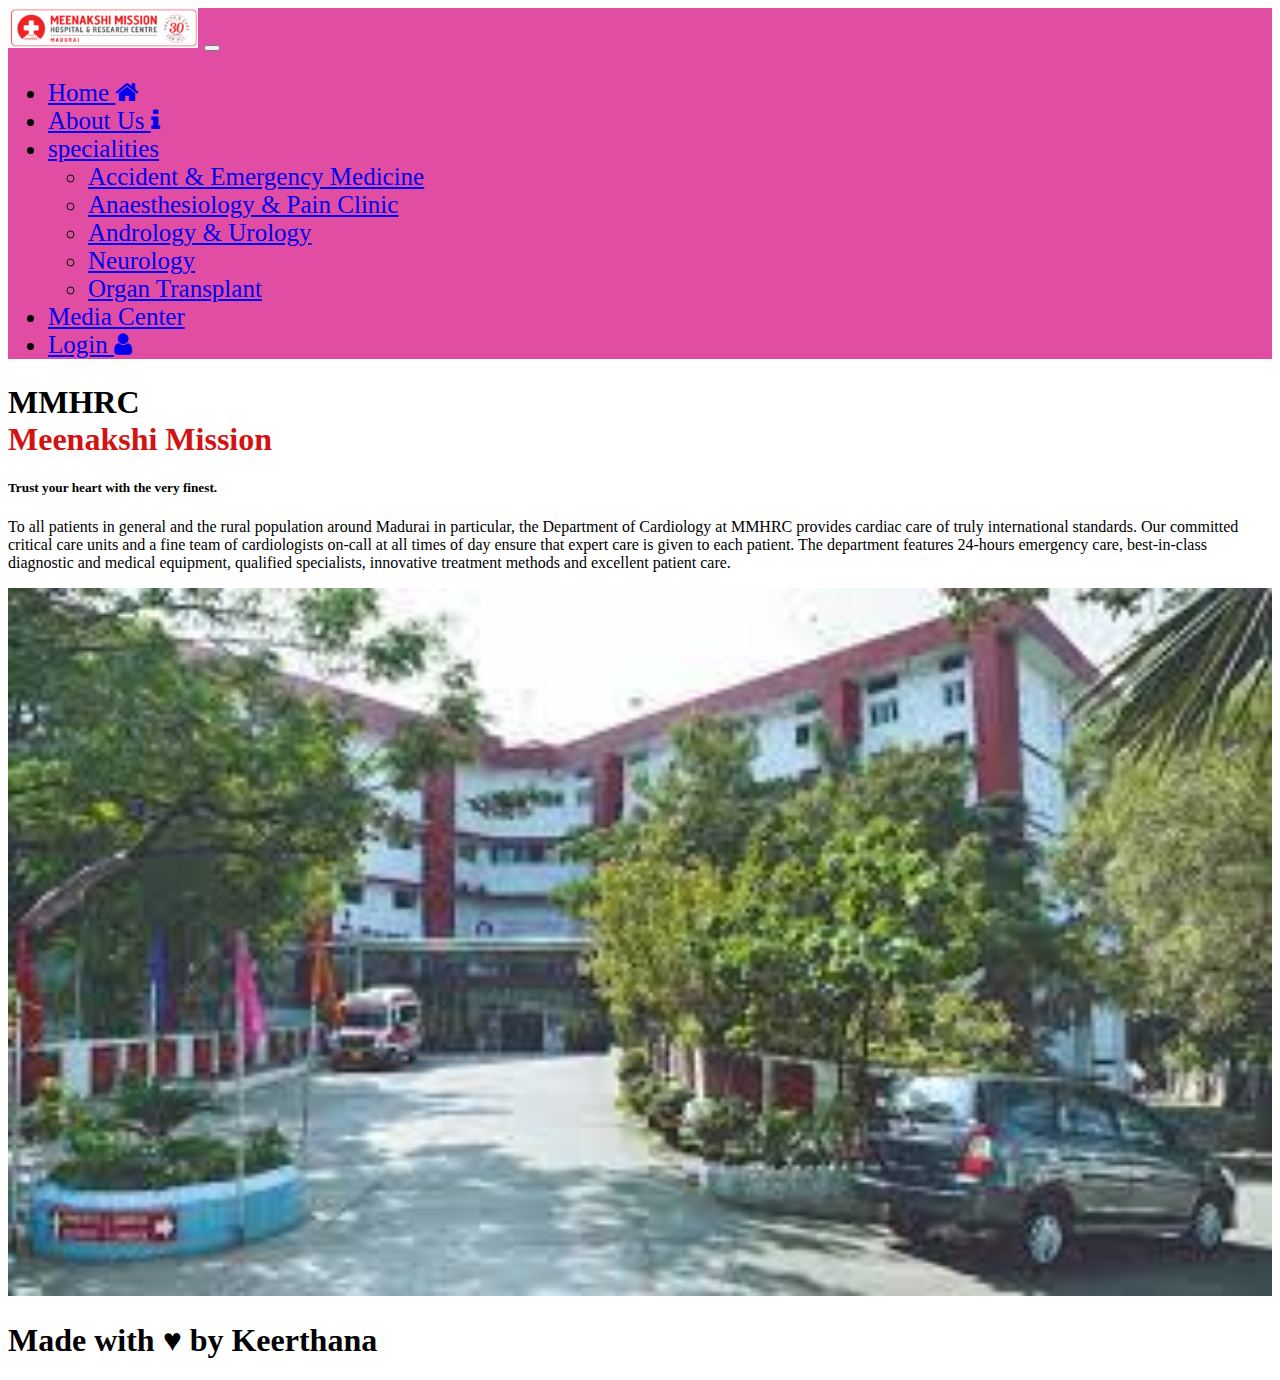
<file: index.html>
<!DOCTYPE html>
<html lang="en">

<head>
  <meta charset="UTF-8">
  <meta http-equiv="X-UA-Compatible" content="IE=edge">
  <meta name="viewport" content="width=device-width, initial-scale=1.0">
  <title>MMHRC</title>
  <!-- CSS only -->
  <link href="https://cdn.jsdelivr.net/npm/bootstrap@5.1.0/dist/css/bootstrap.min.css" rel="stylesheet"
    integrity="sha384-KyZXEAg3QhqLMpG8r+8fhAXLRk2vvoC2f3B09zVXn8CA5QIVfZOJ3BCsw2P0p/We" crossorigin="anonymous">
  <!-- JavaScript Bundle with Popper -->
  <script src="https://cdn.jsdelivr.net/npm/bootstrap@5.1.0/dist/js/bootstrap.bundle.min.js"
    integrity="sha384-U1DAWAznBHeqEIlVSCgzq+c9gqGAJn5c/t99JyeKa9xxaYpSvHU5awsuZVVFIhvj"
    crossorigin="anonymous"></script>
  <link rel="stylesheet" href="style.css">
  <link rel="stylesheet" href="https://cdnjs.cloudflare.com/ajax/libs/font-awesome/4.7.0/css/font-awesome.min.css">
</head>

<body>



  <nav class="navbar navbar-expand-lg navbar-light " style="background-color: #e04da3;;font-size: 25px;">
    <div class="container-fluid col-10">
      <a class="navbar-brand" href="#"><img src="i1.png" width=15%></a>

      <button class="navbar-toggler" type="button" data-bs-toggle="collapse" data-bs-target="#navbarSupportedContent"
        aria-controls="navbarSupportedContent" aria-expanded="false" aria-label="Toggle navigation">
        <span class="navbar-toggler-icon"></span>
      </button>
      <div class="collapse navbar-collapse" id="navbarSupportedContent">
        <ul class="navbar-nav me-auto mb-2 mb-lg-0">
          <li class="nav-item">
            <a class="nav-link active" aria-current="page" href="index.html">Home <i class="fa fa-home"></i></a>
          </li>
          <li class="nav-item">
            <a class="nav-link" href="about.html">About Us <i class="fa fa-info"></i></a>
          </li>
          <li class="nav-item dropdown">
            <a class="nav-link dropdown-toggle" href="product.html" id="navbarDropdown" role="button"
              data-bs-toggle="dropdown" aria-expanded="false">
            specialities
            </a>
            <ul class="dropdown-menu " aria-labelledby="navbarDropdown ">
              <li><a class="dropdown-item" href="product.html">Accident & Emergency Medicine</a></li>
              <li><a class="dropdown-item" href="#">Anaesthesiology & Pain Clinic</a></li>
              <li><a class="dropdown-item" href="#">Andrology & Urology</a></li>
              <li><a class="dropdown-item" href="#">Neurology</a></li>
              <li><a class="dropdown-item" href="#">Organ Transplant</a></li>
             
            </ul>
          </li>
          <li class="nav-item">
            <a class="nav-link active" aria-current="page" href="an.html">Media Center</a>
          </li>
          <li class="nav-item">
            <a class="nav-link active" aria-current="page" href="login.html">Login <i class="fa fa-user"></i></a>
          </li>

        </ul>

      </div>
    </div>

  </nav>
  <div class="container-fluid col-10">
    <main>
      <section id="home">
        <div class="container">
          <div class="row">
            <div class="col-lg-6 p-5">
              <h1>
                MMHRC<br><span class="display-1" style="color:rgb(211, 18, 18);">Meenakshi Mission</span>

              </h1>
              <p class="mt-5"><h5>Trust your heart with the very finest.</h5>
                To all patients in general and the rural population around Madurai in particular, the Department of
                Cardiology at MMHRC provides cardiac care of truly international standards. Our committed critical care
                units and a fine team of cardiologists on-call at all times of day ensure that expert care is given to
                each patient. The department features 24-hours emergency care, best-in-class diagnostic and medical
                equipment, qualified specialists, innovative treatment methods and excellent patient care.
              </p>
            </div>

            <div class="col-lg-6 p-5">
              <img src="i2.jpg" width="100%" height="100%" class="rounded-circle">
            </div>
          </div>
        </div>


      </section>
      <footer>
        <h1 class="text-center fixed-bottom lead">Made with <span class="text-danger">&hearts; </span>by Keerthana
        </h1>

      </footer>
    </main>
  </div>
</body>

</html>
</file>
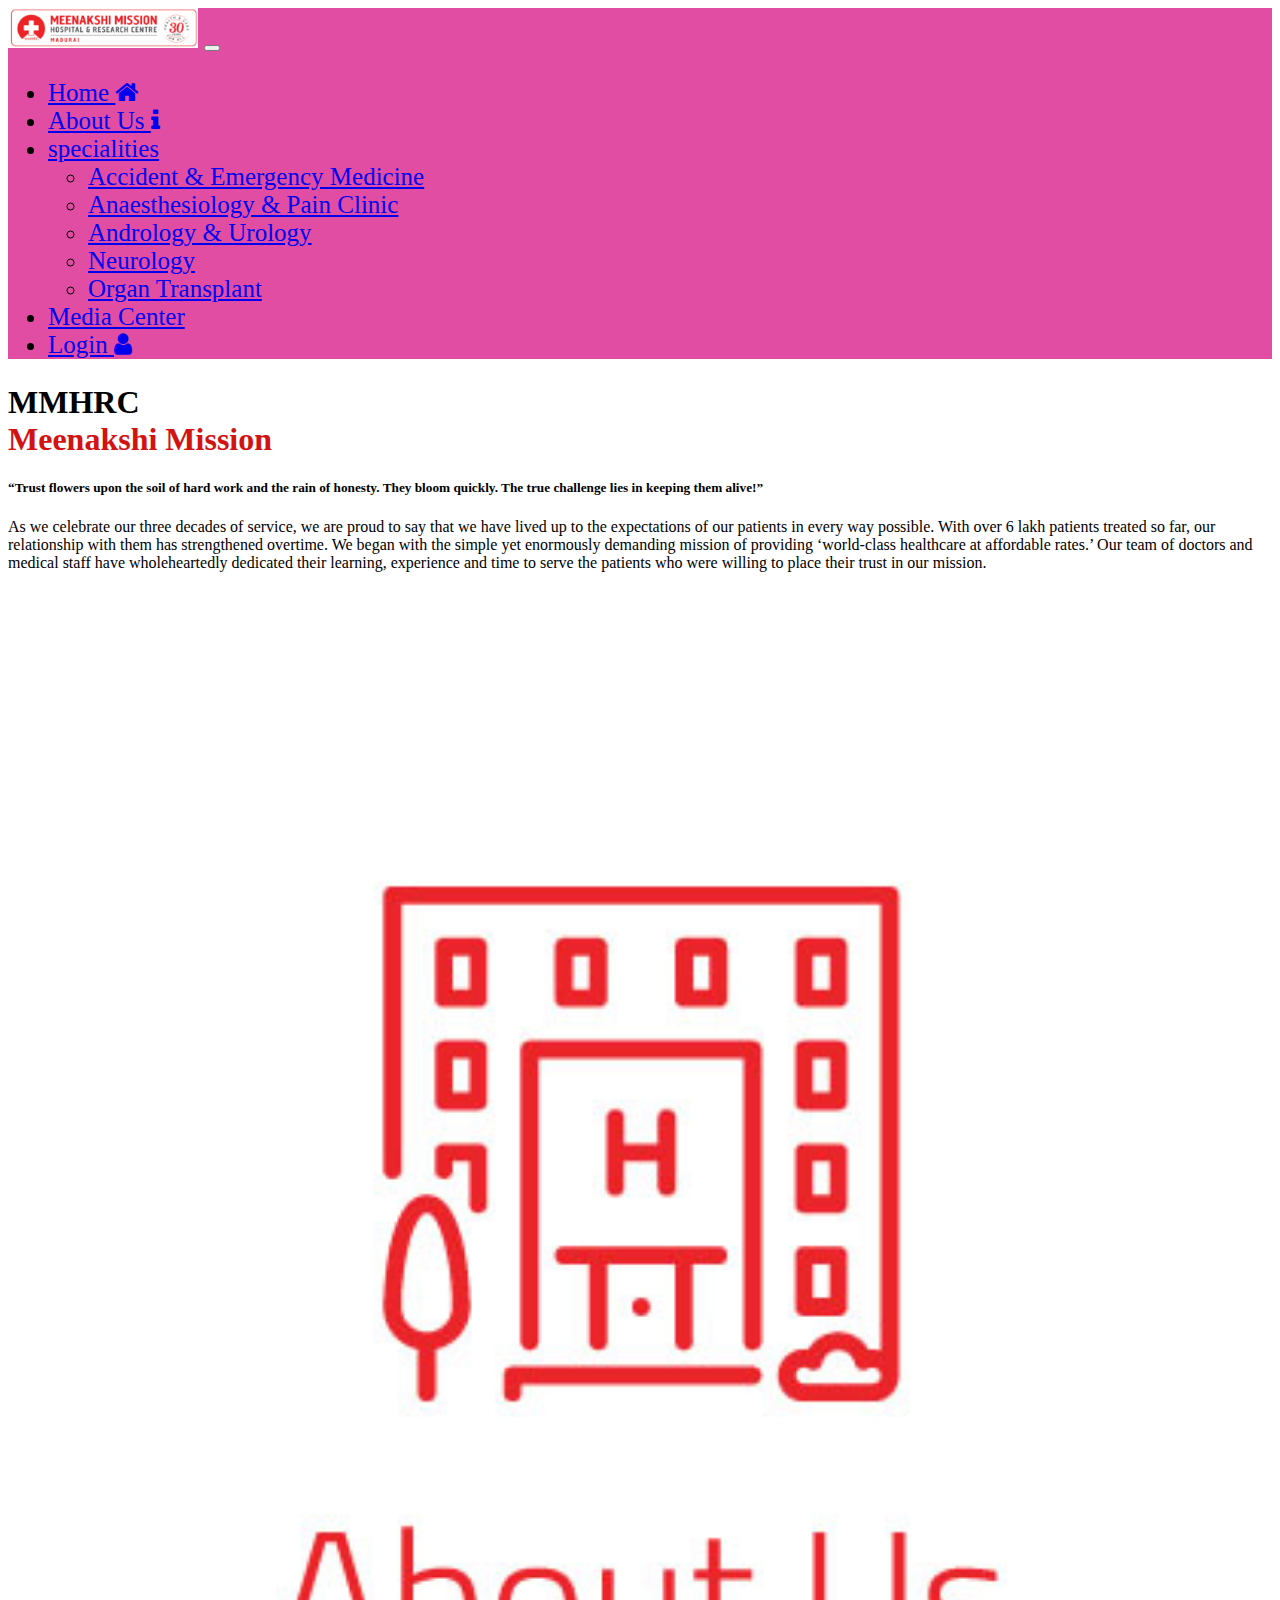
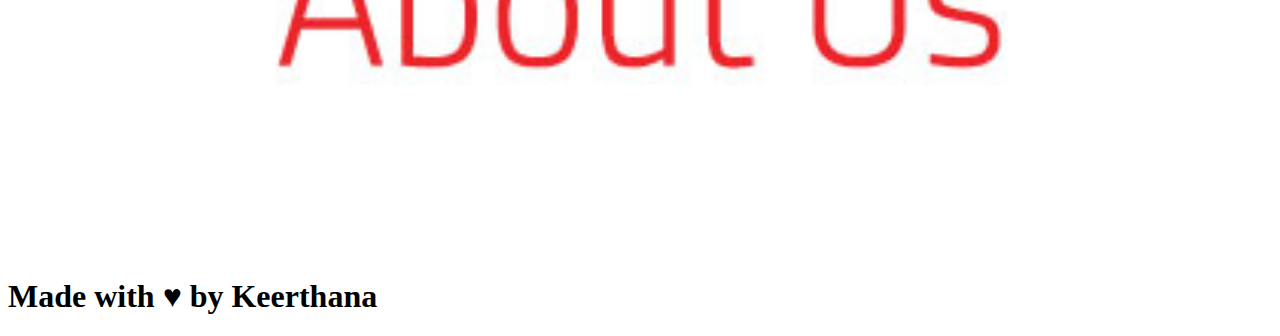
<file: about.html>
<!DOCTYPE html>
<html lang="en">

<head>
  <meta charset="UTF-8">
  <meta http-equiv="X-UA-Compatible" content="IE=edge">
  <meta name="viewport" content="width=device-width, initial-scale=1.0">
  <title>MMHRC</title>
  <!-- CSS only -->
  <link href="https://cdn.jsdelivr.net/npm/bootstrap@5.1.0/dist/css/bootstrap.min.css" rel="stylesheet"
    integrity="sha384-KyZXEAg3QhqLMpG8r+8fhAXLRk2vvoC2f3B09zVXn8CA5QIVfZOJ3BCsw2P0p/We" crossorigin="anonymous">
  <!-- JavaScript Bundle with Popper -->
  <script src="https://cdn.jsdelivr.net/npm/bootstrap@5.1.0/dist/js/bootstrap.bundle.min.js"
    integrity="sha384-U1DAWAznBHeqEIlVSCgzq+c9gqGAJn5c/t99JyeKa9xxaYpSvHU5awsuZVVFIhvj"
    crossorigin="anonymous"></script>
  <link rel="stylesheet" href="style.css">
  <link rel="stylesheet" href="https://cdnjs.cloudflare.com/ajax/libs/font-awesome/4.7.0/css/font-awesome.min.css">
</head>

<body>



  <nav class="navbar navbar-expand-lg navbar-light " style="background-color: #e04da3;;font-size: 25px;">
    <div class="container-fluid col-10">
      <a class="navbar-brand" href="#"><img src="i1.png" width=15%></a>

      <button class="navbar-toggler" type="button" data-bs-toggle="collapse" data-bs-target="#navbarSupportedContent"
        aria-controls="navbarSupportedContent" aria-expanded="false" aria-label="Toggle navigation">
        <span class="navbar-toggler-icon"></span>
      </button>
      <div class="collapse navbar-collapse" id="navbarSupportedContent">
        <ul class="navbar-nav me-auto mb-2 mb-lg-0">
          <li class="nav-item">
            <a class="nav-link active" aria-current="page" href="index.html">Home <i class="fa fa-home"></i></a>
          </li>
          <li class="nav-item">
            <a class="nav-link" href="about.html">About Us <i class="fa fa-info"></i></a>
          </li>
          <li class="nav-item dropdown">
            <a class="nav-link dropdown-toggle" href="product.html" id="navbarDropdown" role="button"
              data-bs-toggle="dropdown" aria-expanded="false">
            specialities
            </a>
            <ul class="dropdown-menu " aria-labelledby="navbarDropdown ">
              <li><a class="dropdown-item" href="product.html">Accident & Emergency Medicine</a></li>
              <li><a class="dropdown-item" href="#">Anaesthesiology & Pain Clinic</a></li>
              <li><a class="dropdown-item" href="#">Andrology & Urology</a></li>
              <li><a class="dropdown-item" href="#">Neurology</a></li>
              <li><a class="dropdown-item" href="#">Organ Transplant</a></li>
             
            </ul>
          </li>
          <li class="nav-item">
            <a class="nav-link active" aria-current="page" href="an.html">Media Center</a>
          </li>
          
          <li class="nav-item">
            <a class="nav-link active" aria-current="page" href="login.html">Login <i class="fa fa-user"></i></a>
          </li>
        </ul>

      </div>
    </div>

  </nav>
  <div class="container-fluid col-10">
    <main>
      <section id="home">
        <div class="container">
          <div class="row">
            <div class="col-lg-6 p-5">
              <h1>
                MMHRC<br><span class="display-1" style="color:rgb(211, 18, 18);">Meenakshi Mission</span>

              </h1>
              <p class="mt-5"><h5>  “Trust flowers upon the soil of hard work and the rain of honesty. They bloom quickly. The true challenge lies in keeping them alive!”
            </h5>
              
                As we celebrate our three decades of service, we are proud to say that we have lived up to the expectations of our patients in every way possible. With over 6 lakh patients treated so far, our relationship with them has strengthened overtime.
                
                We began with the simple yet enormously demanding mission of providing ‘world-class healthcare at affordable rates.’ Our team of doctors and medical staff have wholeheartedly dedicated their learning, experience and time to serve the patients who were willing to place their trust in our mission.
              </p>
            </div>

            <div class="col-lg-6 p-5">
              <img src="i3.jpg" width="100%" height="100%" class="img-fluid,rounded-circle">
            </div>
          </div>
        </div>


      </section>
      <footer>
        <h1 class="text-center fixed-bottom lead">Made with <span class="text-danger">&hearts; </span>by Keerthana
        </h1>

      </footer>
    </main>
  </div>
</body>

</html>
</file>
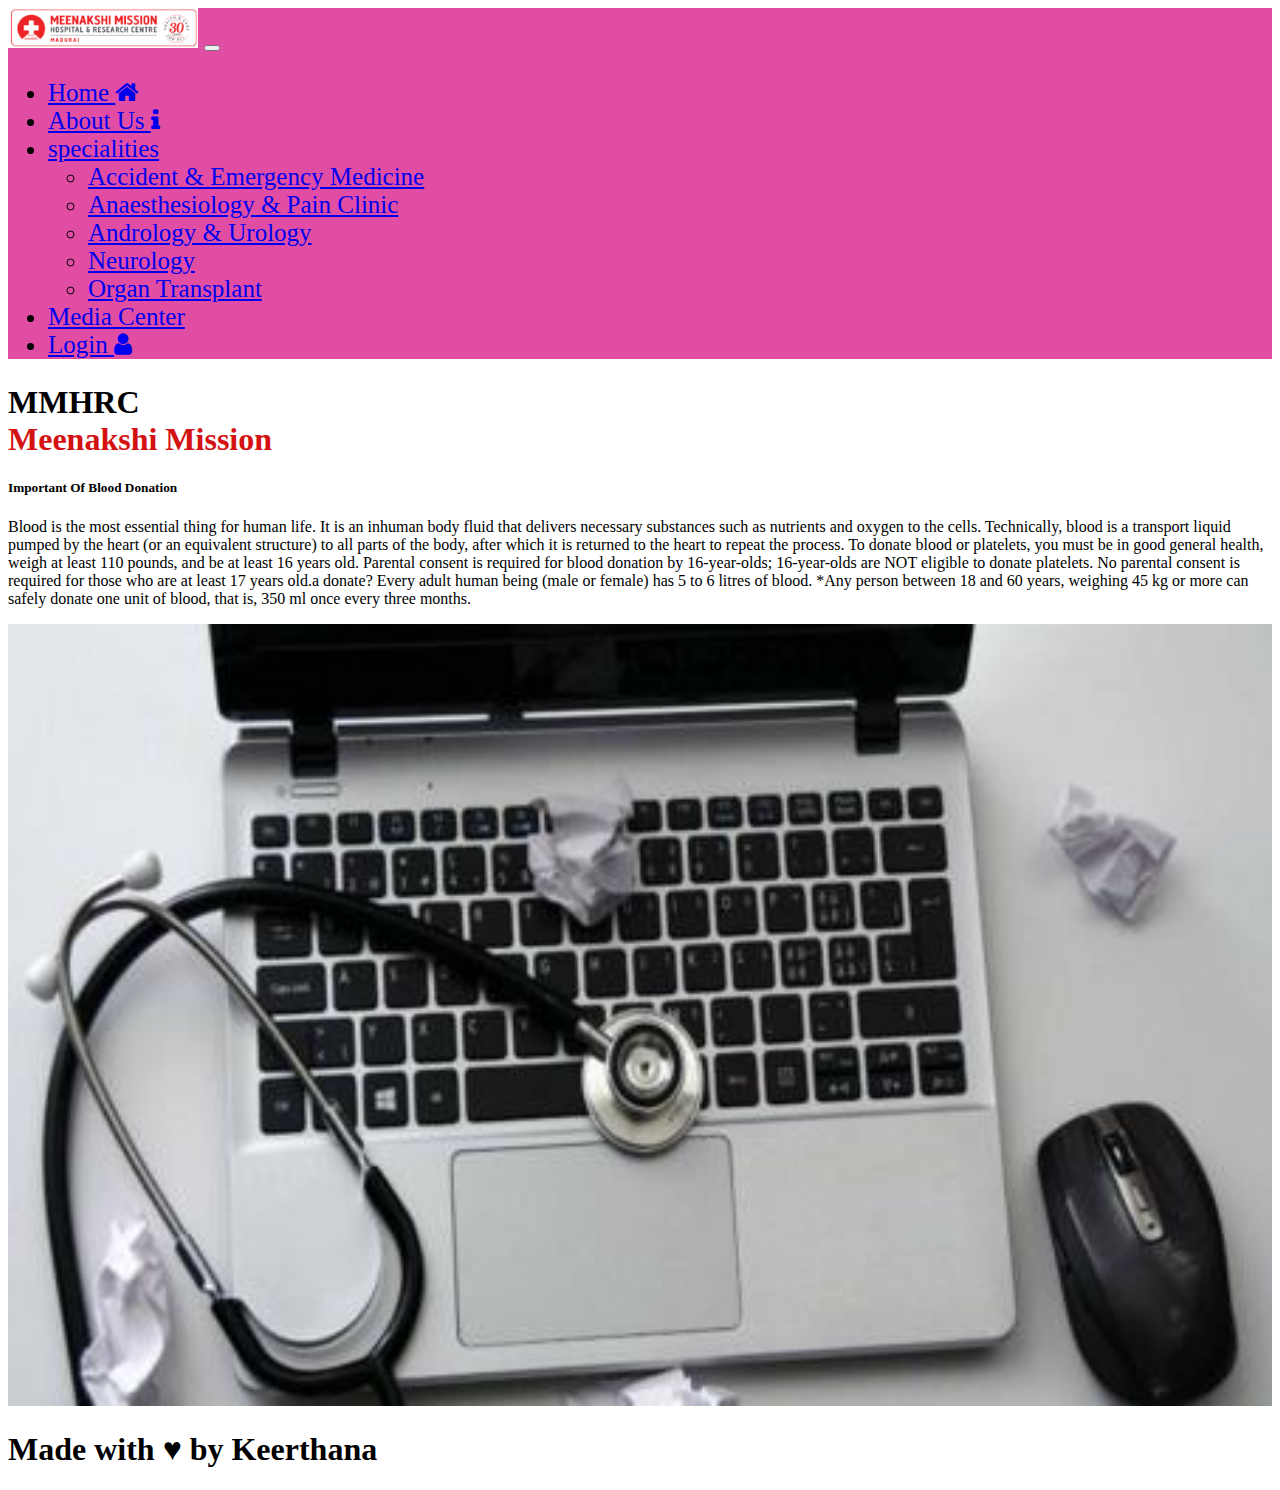
<file: an.html>
<!DOCTYPE html>
<html lang="en">

<head>
  <meta charset="UTF-8">
  <meta http-equiv="X-UA-Compatible" content="IE=edge">
  <meta name="viewport" content="width=device-width, initial-scale=1.0">
  <title>MMHRC</title>
  <!-- CSS only -->
  <link href="https://cdn.jsdelivr.net/npm/bootstrap@5.1.0/dist/css/bootstrap.min.css" rel="stylesheet"
    integrity="sha384-KyZXEAg3QhqLMpG8r+8fhAXLRk2vvoC2f3B09zVXn8CA5QIVfZOJ3BCsw2P0p/We" crossorigin="anonymous">
  <!-- JavaScript Bundle with Popper -->
  <script src="https://cdn.jsdelivr.net/npm/bootstrap@5.1.0/dist/js/bootstrap.bundle.min.js"
    integrity="sha384-U1DAWAznBHeqEIlVSCgzq+c9gqGAJn5c/t99JyeKa9xxaYpSvHU5awsuZVVFIhvj"
    crossorigin="anonymous"></script>
  <link rel="stylesheet" href="style.css">
  <link rel="stylesheet" href="https://cdnjs.cloudflare.com/ajax/libs/font-awesome/4.7.0/css/font-awesome.min.css">
</head>

<body>



  <nav class="navbar navbar-expand-lg navbar-light " style="background-color: #e04da3;font-size: 25px;">
    <div class="container-fluid col-10">
      <a class="navbar-brand" href="#"><img src="i1.png" width=15%></a>

      <button class="navbar-toggler" type="button" data-bs-toggle="collapse" data-bs-target="#navbarSupportedContent"
        aria-controls="navbarSupportedContent" aria-expanded="false" aria-label="Toggle navigation">
        <span class="navbar-toggler-icon"></span>
      </button>
      <div class="collapse navbar-collapse" id="navbarSupportedContent">
        <ul class="navbar-nav me-auto mb-2 mb-lg-0">
          <li class="nav-item">
            <a class="nav-link active" aria-current="page" href="index.html">Home <i class="fa fa-home"></i></a>
          </li>
          <li class="nav-item">
            <a class="nav-link" href="about.html">About Us <i class="fa fa-info"></i></a>
          </li>
          <li class="nav-item dropdown">
            <a class="nav-link dropdown-toggle" href="product.html" id="navbarDropdown" role="button"
              data-bs-toggle="dropdown" aria-expanded="false">
            specialities
            </a>
            <ul class="dropdown-menu " aria-labelledby="navbarDropdown ">
              <li><a class="dropdown-item" href="product.html">Accident & Emergency Medicine</a></li>
              <li><a class="dropdown-item" href="#">Anaesthesiology & Pain Clinic</a></li>
              <li><a class="dropdown-item" href="#">Andrology & Urology</a></li>
              <li><a class="dropdown-item" href="#">Neurology</a></li>
              <li><a class="dropdown-item" href="#">Organ Transplant</a></li>
             
            </ul>
          </li>
          <li class="nav-item">
            <a class="nav-link active" aria-current="page" href="an.html">Media Center</a>
          </li>
          
          <li class="nav-item">
            <a class="nav-link active" aria-current="page" href="login.html">Login <i class="fa fa-user"></i></a>
          </li>
        </ul>

      </div>
    </div>

  </nav>
  <div class="container-fluid col-10">
    <main>
      <section id="home">
        <div class="container">
          <div class="row">
            <div class="col-lg-6 p-5">
              <h1>
                MMHRC<br><span class="display-1" style="color:rgb(211, 18, 18);">Meenakshi Mission</span>

              </h1>
              <p class="mt-5"><h5> Important Of Blood Donation   </h5>
              
                Blood is the most essential thing for human life. It is an inhuman body fluid that delivers necessary substances such as nutrients and oxygen to the cells. Technically, blood is a transport liquid pumped by the heart (or an equivalent structure) to all parts of the body, after which it is returned to the heart to repeat the process. To donate blood or platelets, you must be in good general health, weigh at least 110 pounds, and be at least 16 years old. Parental consent is required for blood donation by 16-year-olds; 16-year-olds are NOT eligible to donate platelets. No parental consent is required for those who are at least 17 years old.a donate?

                Every adult human being (male or female) has 5 to 6 litres of blood. 
                
                *Any person between 18 and 60 years, weighing 45 kg or more can safely donate one unit of blood, that is, 350 ml once every three months.      </p>
            </div>

            <div class="col-lg-6 p-5">
              <img src="i4.jpg" width="100%" height="100%" class="rounded-circle">
            </div>
          </div>
        </div>


      </section>
      <footer>
        <h1 class="text-center fixed-bottom lead">Made with <span class="text-danger">&hearts; </span>by Keerthana
        </h1>

      </footer>
    </main>
  </div>
</body>

</html>
</file>
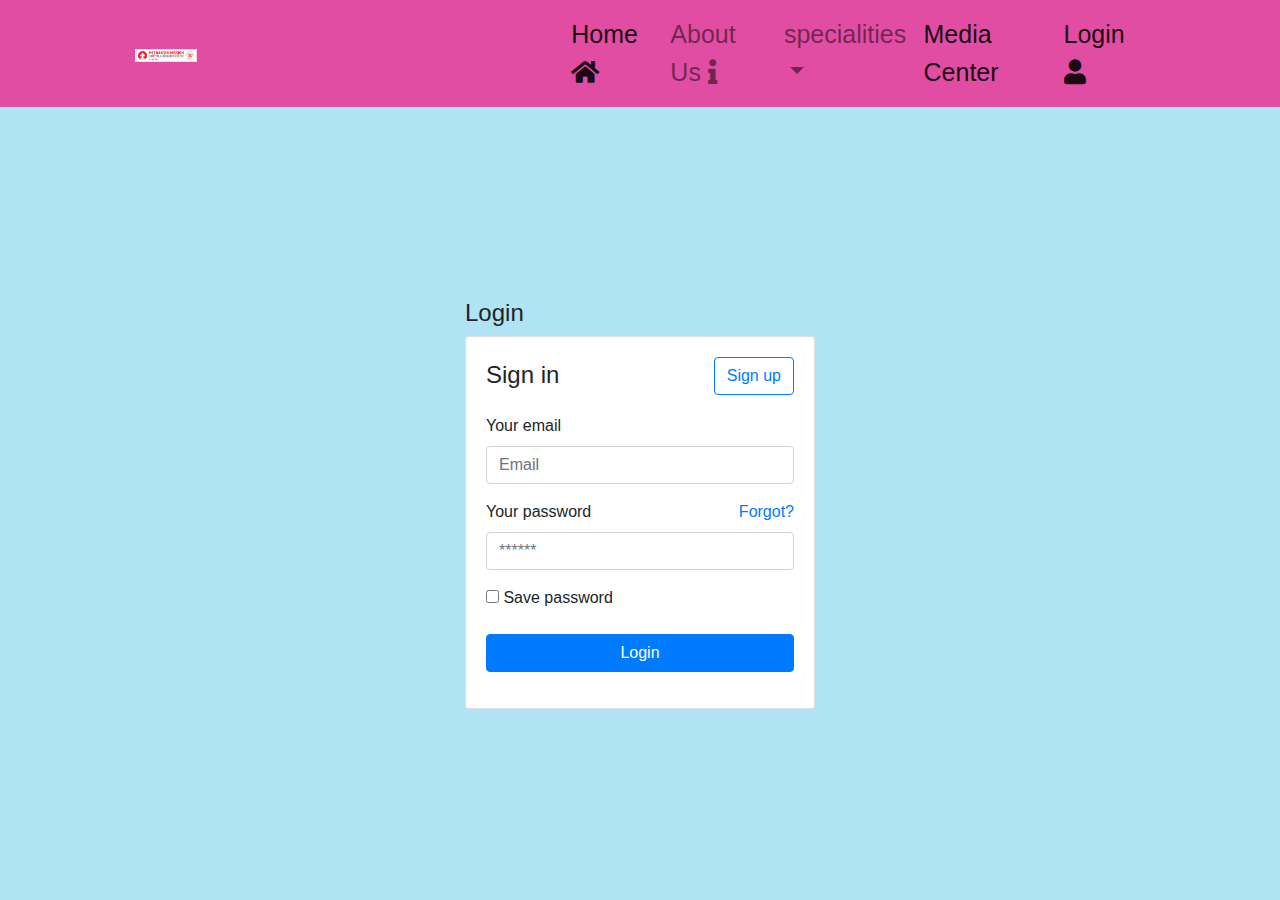
<file: login.html>
<!DOCTYPE html>
<html lang="en">

<head>
  <meta charset="UTF-8">
  <meta http-equiv="X-UA-Compatible" content="IE=edge">
  <meta name="viewport" content="width=device-width, initial-scale=1.0">
  <title>MMHRC</title>
  <!-- CSS only -->
  <link href="https://cdn.jsdelivr.net/npm/bootstrap@5.1.0/dist/css/bootstrap.min.css" rel="stylesheet"
    integrity="sha384-KyZXEAg3QhqLMpG8r+8fhAXLRk2vvoC2f3B09zVXn8CA5QIVfZOJ3BCsw2P0p/We" crossorigin="anonymous">
  <!-- JavaScript Bundle with Popper -->
  <script src="https://cdn.jsdelivr.net/npm/bootstrap@5.1.0/dist/js/bootstrap.bundle.min.js"
    integrity="sha384-U1DAWAznBHeqEIlVSCgzq+c9gqGAJn5c/t99JyeKa9xxaYpSvHU5awsuZVVFIhvj"
    crossorigin="anonymous"></script>
  <link rel="stylesheet" href="style.css">
  <link rel="stylesheet" href="https://cdnjs.cloudflare.com/ajax/libs/font-awesome/4.7.0/css/font-awesome.min.css">
  <link href="//maxcdn.bootstrapcdn.com/bootstrap/4.0.0/css/bootstrap.min.css" rel="stylesheet" id="bootstrap-css">
<script src="//maxcdn.bootstrapcdn.com/bootstrap/4.0.0/js/bootstrap.min.js"></script>
<script src="//cdnjs.cloudflare.com/ajax/libs/jquery/3.2.1/jquery.min.js"></script>
<!------ Include the above in your HEAD tag ---------->

<link rel="stylesheet" href="https://use.fontawesome.com/releases/v5.0.8/css/all.css">

</head>





  <nav class="navbar navbar-expand-lg navbar-light " style="background-color: #e04da3;;font-size: 25px;">
    <div class="container-fluid col-10">
      <a class="navbar-brand" href="#"><img src="i1.png" width=15%></a>

      <button class="navbar-toggler" type="button" data-bs-toggle="collapse" data-bs-target="#navbarSupportedContent"
        aria-controls="navbarSupportedContent" aria-expanded="false" aria-label="Toggle navigation">
        <span class="navbar-toggler-icon"></span>
      </button>
      <div class="collapse navbar-collapse" id="navbarSupportedContent">
        <ul class="navbar-nav me-auto mb-2 mb-lg-0">
          <li class="nav-item">
            <a class="nav-link active" aria-current="page" href="index.html">Home <i class="fa fa-home"></i></a>
          </li>
          <li class="nav-item">
            <a class="nav-link" href="about.html">About Us <i class="fa fa-info"></i></a>
          </li>
          <li class="nav-item dropdown">
            <a class="nav-link dropdown-toggle" href="product.html" id="navbarDropdown" role="button"
              data-bs-toggle="dropdown" aria-expanded="false">
            specialities
            </a>
            <ul class="dropdown-menu " aria-labelledby="navbarDropdown ">
              <li><a class="dropdown-item" href="product.html">Accident & Emergency Medicine</a></li>
              <li><a class="dropdown-item" href="#">Anaesthesiology & Pain Clinic</a></li>
              <li><a class="dropdown-item" href="#">Andrology & Urology</a></li>
              <li><a class="dropdown-item" href="#">Neurology</a></li>
              <li><a class="dropdown-item" href="#">Organ Transplant</a></li>
             
            </ul>
          </li>
          <li class="nav-item">
            <a class="nav-link active" aria-current="page" href="an.html">Media Center</a>
          </li>
          <li class="nav-item">
            <a class="nav-link active" aria-current="page" href="login.html">Login <i class="fa fa-user"></i></a>
          </li>

        </ul>

      </div>
    </div>

  </nav>

  <body  style="background-color: rgba(132, 213, 238, 0.644);">
    
<br><br><br><br><br><br><br>
<div class="container" style="justify-content: center;align-content: center;">
<br>  


<div class="row">
    <aside class="col-sm-4"></aside>
	<aside class="col-sm-4">
<h4>Login</h4>
<div class="card">
<article class="card-body">
<a href="" class="float-right btn btn-outline-primary">Sign up</a>
<h4 class="card-title mb-4 mt-1">Sign in</h4>
	 <form>
    <div class="form-group">
    	<label>Your email</label>
        <input name="" class="form-control" placeholder="Email" type="email">
    </div> <!-- form-group// -->
    <div class="form-group">
    	<a class="float-right" href="#">Forgot?</a>
    	<label>Your password</label>
        <input class="form-control" placeholder="******" type="password">
    </div> <!-- form-group// --> 
    <div class="form-group"> 
    <div class="checkbox">
      <label> <input type="checkbox"> Save password </label>
    </div> <!-- checkbox .// -->
    </div> <!-- form-group// -->  
    <div class="form-group">
        <button type="submit" class="btn btn-primary btn-block"> Login  </button>
    </div> <!-- form-group// -->                                                           
</form>
</article>
</div> <!-- card.// -->

	</aside> <!-- col.// -->
    </body>
    </html>
</file>
<file: style.css>
.navbar a:hover, .dropdown:hover .dropbtn {
  background-color: rgb(253, 242, 242);
}
.navbar{
  padding: 12 20 12 20px;
}
</file>
